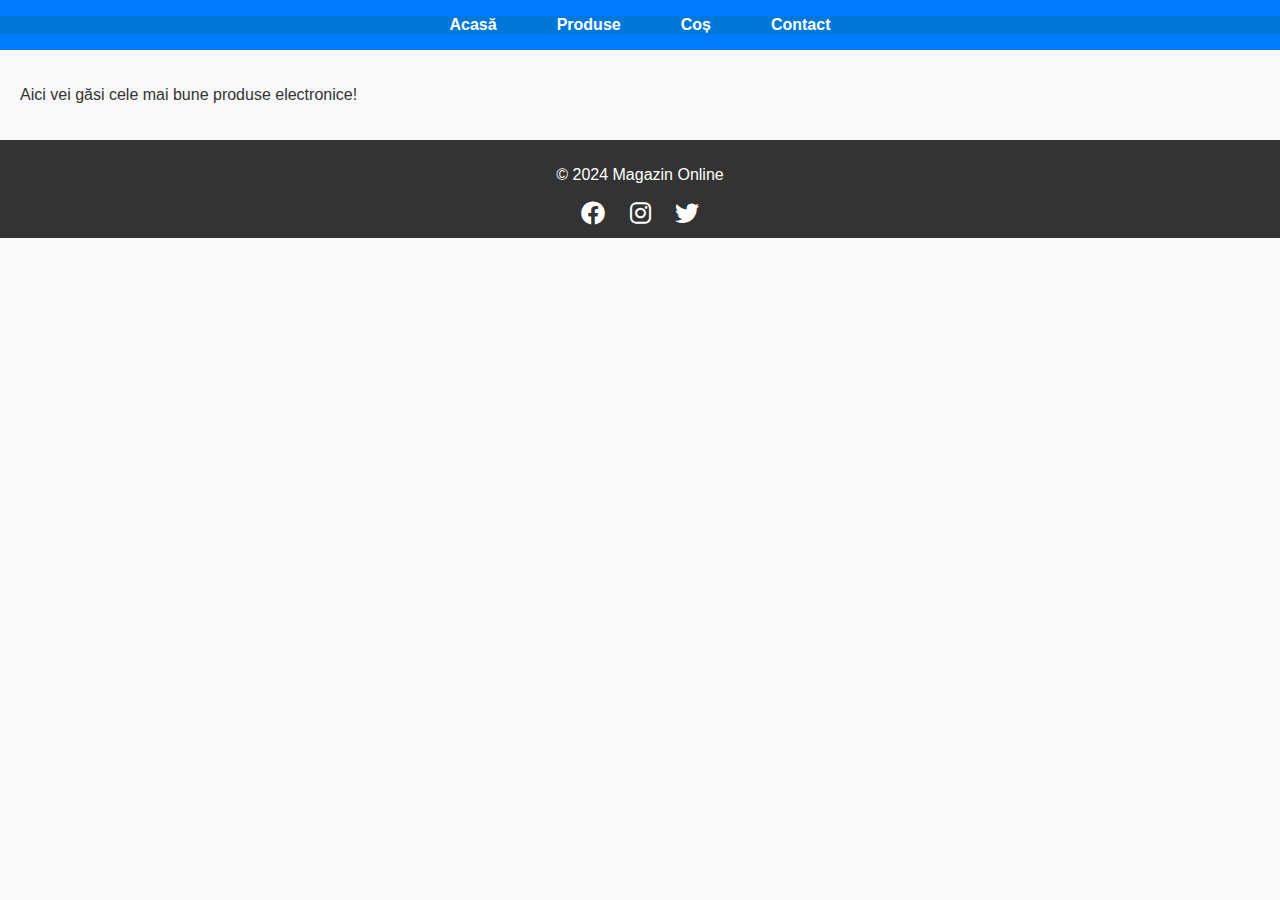
<file: templates/index.html>
<!DOCTYPE html>
<html lang="en">
  <head>
    <meta charset="UTF-8" />
    <meta name="viewport" content="width=device-width, initial-scale=1.0" />
    <title>Magazin Online</title>
    <link rel="stylesheet" href="/static/css/style.css" />
    <link
      href="https://fonts.googleapis.com/css2?family=Roboto:wght@400;700&display=swap"
      rel="stylesheet"
    />
    <link
      href="https://cdnjs.cloudflare.com/ajax/libs/font-awesome/6.0.0-beta3/css/all.min.css"
      rel="stylesheet"
    />
  </head>
  <body>
    <header>
      <nav>
        <ul>
          <li><a href="/">Acasă</a></li>
          <li><a href="/produse">Produse</a></li>
          <li><a href="/cart">Coș</a></li>
          <li><a href="/contact">Contact</a></li>
        </ul>
      </nav>
    </header>

    <main>
      <p>Aici vei găsi cele mai bune produse electronice!</p>
    </main>
    <footer>
      <p>&copy; 2024 Magazin Online</p>
      <div class="social-icons">
        <a href="#"><i class="fab fa-facebook"></i></a>
        <a href="#"><i class="fab fa-instagram"></i></a>
        <a href="#"><i class="fab fa-twitter"></i></a>
      </div>
    </footer>
    <script src="/static/js/script.js"></script>
  </body>
</html>
</file>
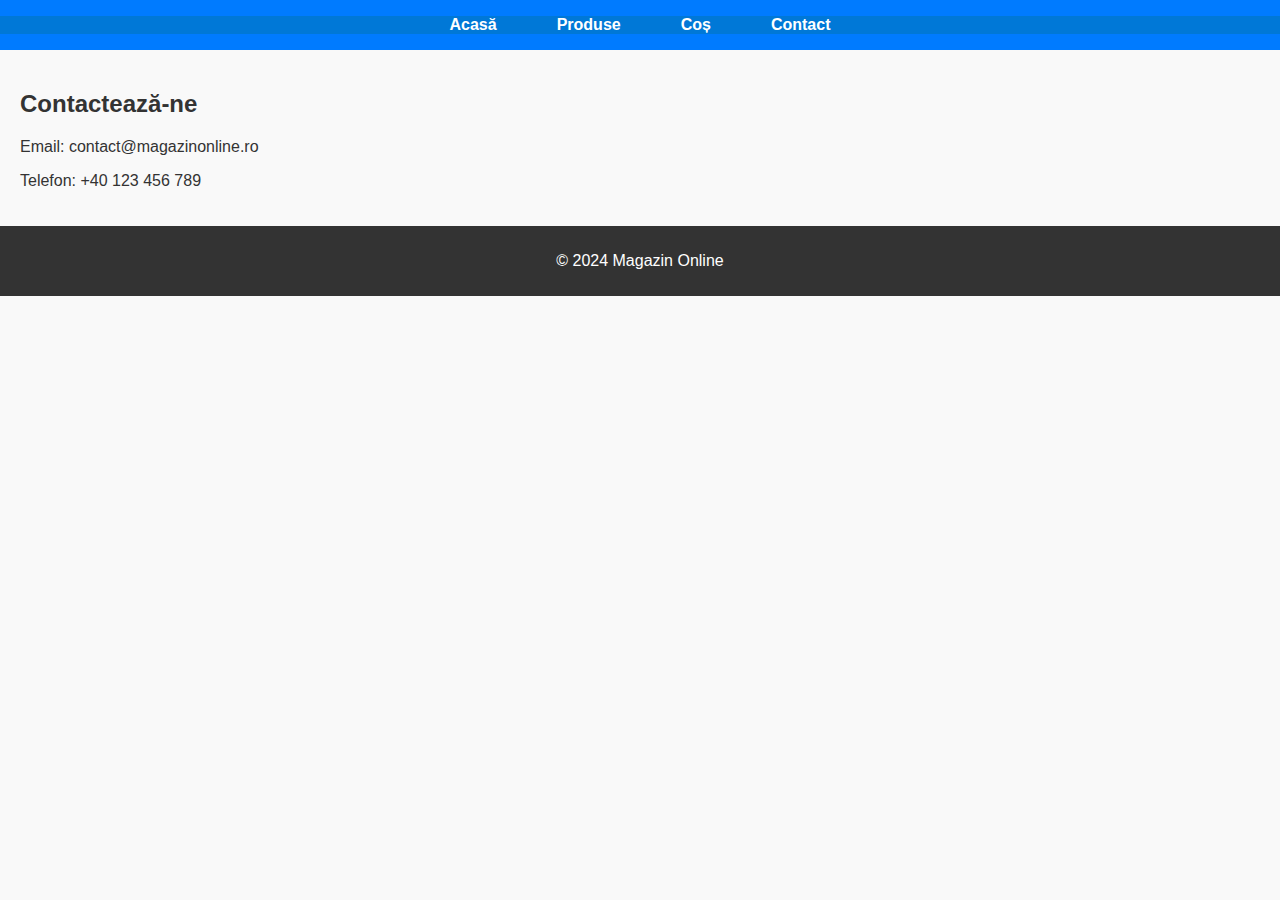
<file: templates/contact.html>
<!DOCTYPE html>
<html lang="en">
<head>
    <meta charset="UTF-8">
    <meta name="viewport" content="width=device-width, initial-scale=1.0">
    <title>Contact - Magazin Online</title>
    <link rel="stylesheet" href="/static/css/style.css">
</head>
<body>
    <header>
        <nav>
            <ul>
                <li><a href="/">Acasă</a></li>
                <li><a href="/produse">Produse</a></li>
                <li><a href="/cart">Coș</a></li>
                <li><a href="/contact">Contact</a></li>
            </ul>
        </nav>
    </header>
    <main>
        <h2>Contactează-ne</h2>
        <p>Email: contact@magazinonline.ro</p>
        <p>Telefon: +40 123 456 789</p>
    </main>
    <footer>
        <p>&copy; 2024 Magazin Online</p>
    </footer>
</body>
</html>
</file>
<file: static/css/style.css>
body {
    font-family: Arial, sans-serif;
    margin: 0;
    padding: 0;
    background-color: #f4f4f4;
    color: #333;
}

header {
    background-color: #0078d7;
    color: white;
    padding: 10px 0;
    text-align: center;
}

main {
    padding: 20px;
}

footer {
    text-align: center;
    padding: 10px 0;
    background-color: #333;
    color: white;
}

nav ul {
    list-style: none;
    margin: 0;
    padding: 0;
    display: flex;
    justify-content: center;
    background-color: #0078d7;
}

nav ul li {
    margin: 0 15px;
}

nav ul li a {
    text-decoration: none;
    color: white;
    font-weight: bold;
}

nav ul li a:hover {
    text-decoration: underline;
}

.product {
    border: 1px solid #ccc;
    padding: 15px;
    margin: 10px;
    background-color: white;
    border-radius: 5px;
    text-align: center;
}

.product h3 {
    margin: 0;
}

.product button {
    background-color: #0078d7;
    color: white;
    padding: 10px 15px;
    border: none;
    border-radius: 5px;
    cursor: pointer;
}

.product button:hover {
    background-color: #005bb5;
}

body {
    font-family: 'Roboto', sans-serif;
}

.social-icons a {
    color: white;
    margin: 0 10px;
    text-decoration: none;
    font-size: 1.5em;
}

.social-icons a:hover {
    color: #0078d7;
}

nav ul {
    list-style: none;
    margin: 0;
    padding: 0;
    display: flex;
    justify-content: center;
    background-color: #0078d7;
}

nav ul li {
    margin: 0 15px;
}

nav ul li a {
    text-decoration: none;
    color: white;
    font-weight: bold;
    padding: 10px 15px;
    border-radius: 5px;
}

nav ul li a:hover {
    background-color: white;
    color: #0078d7;
}

body {
    font-family: Arial, sans-serif;
    margin: 0;
    padding: 0;
    background-color: #f9f9f9;
    color: #333;
}

header {
    background-color: #007BFF;
    color: white;
    padding: 1rem 0;
    text-align: center;
}

header nav ul {
    list-style: none;
    padding: 0;
}

header nav ul li {
    display: inline;
    margin: 0 15px;
}

header nav ul li a {
    color: white;
    text-decoration: none;
    font-weight: bold;
}

.product,
.cart-item {
    border: 1px solid #ddd;
    margin: 1rem 0;
    padding: 1rem;
    background: white;
}
</file>
